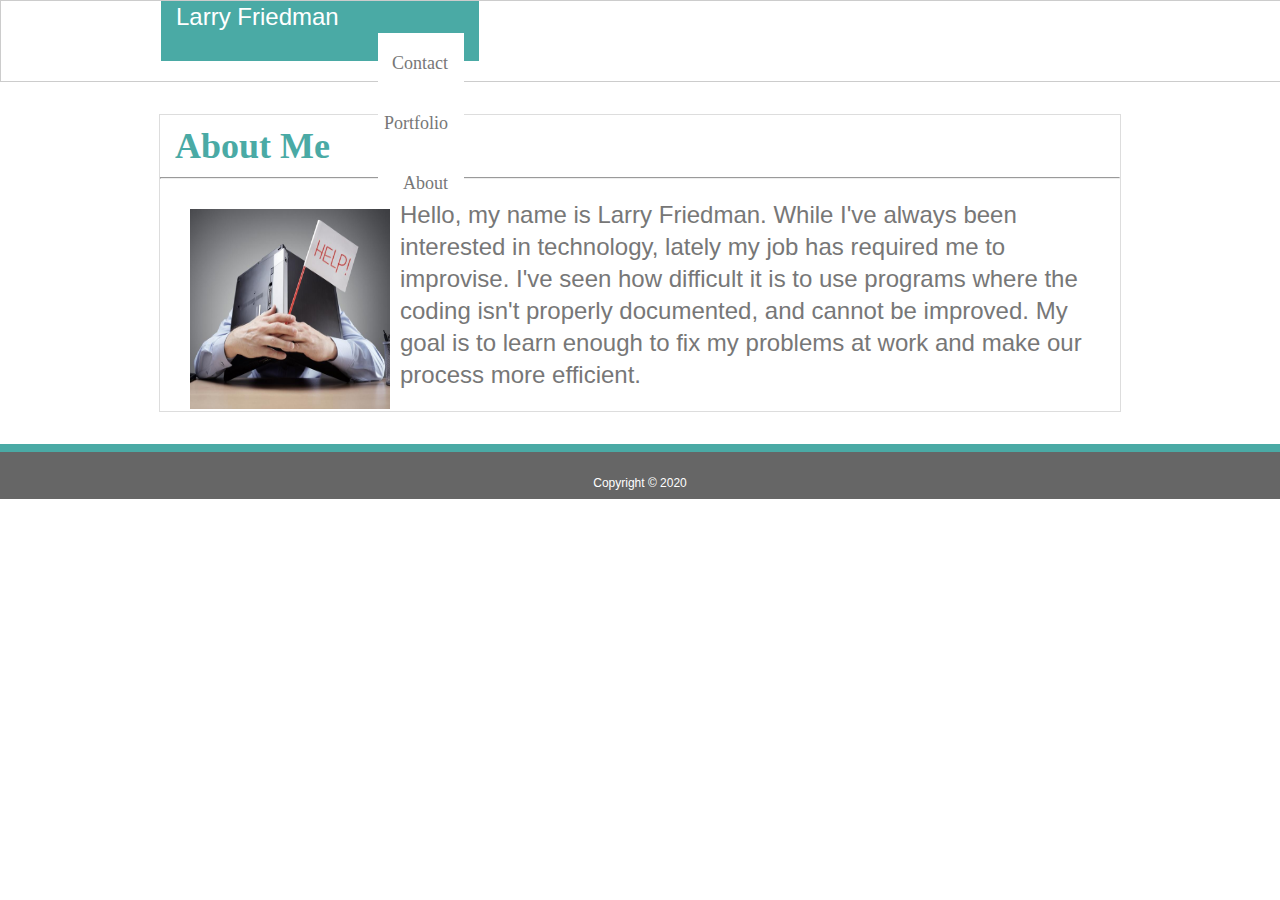
<file: index.html>
<!DOCTYPE html>
<html lang="en">

    <link rel="stylesheet" href="https://stackpath.bootstrapcdn.com/bootstrap/4.5.0/css/bootstrap.min.css" integrity="sha384-9aIt2nRpC12Uk9gS9baDl411NQApFmC26EwAOH8WgZl5MYYxFfc+NcPb1dKGj7Sk" crossorigin="anonymous">
    <script src="https://stackpath.bootstrapcdn.com/bootstrap/4.5.0/js/bootstrap.min.js" integrity="sha384-OgVRvuATP1z7JjHLkuOU7Xw704+h835Lr+6QL9UvYjZE3Ipu6Tp75j7Bh/kR0JKI" crossorigin="anonymous"></script>

<head>
    <meta charset="UTF-8">
    <title>Lawrence Friedman</title>
    <link rel="stylesheet" type="text/css" href="assets/Style - 1.css">  

</head>   
<body> 
   
   
    <!-- Header -  to be repeated on each -->
   
    <div id = "HeaderSect">
        <div Id = "Box1">
            <div Class = "LHF">
                <div ID = "Larry">Larry Friedman</div>
                    
                <div id ="boxC">


                    </div>
       
                    <!-- <div class="btn-group" role="group" aria-label="Basic example" >
                        <a class="btn btn-primary" href="contact.html" role="button">Contact</a>
                        <a class="btn btn-primary" href="portfolio.html" role="button">Portfolio</a>
                        <a class="btn btn-primary" href="index.html" role="button">About</a>
                        
                      </div>
     -->
    
        
    <!-- The links in the header -to be repeated on each -->
                <div>
                    <ul class="headerlist">
                        <li><a id="contact" href="contact.html">Contact</a></li>
                            <li><a id="portfolio" href="Portfolio.html">Portfolio</a></li>
                            <li><a id="index" href="index.html">About</a></li>
                        
                    </ul>
                </div>
            </div>
        </div>
    </div>
    <br>

    <!-- main body with about me info -->
    <section id="aboutme">
        <h2 id="aboutmeTitle">About Me</h2>
        <hr>
        <div id="aboutmeDetails">
            <img id="IMGaboutme" src="assets/Image 1.png" alt="Larry Friedman image">

            <p>Hello, my name is Larry Friedman. While I've always been interested in technology,
                lately my job has required me to improvise. I've seen how difficult it is to use programs 
                where the coding isn't properly documented, and cannot be improved. My goal is to learn enough
                to fix my problems at work and make our process more efficient.
                        </p>
        </div>
    </section>
    <br>
    <footer>
        Copyright &copy; 2020
    </footer>
</body>

</html>
</file>
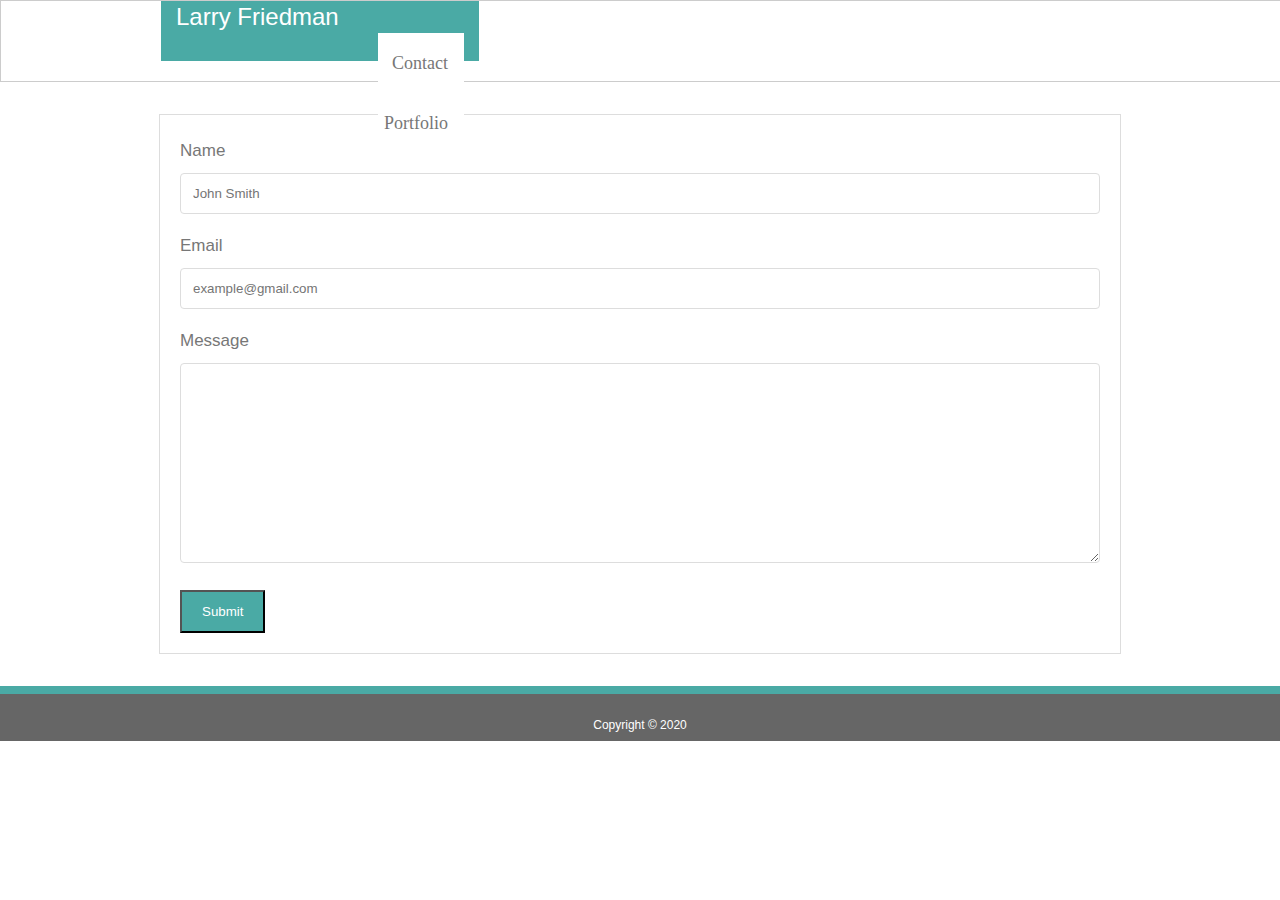
<file: contact.html>
<!DOCTYPE html>
<html lang="en">

<head>
    <meta charset="UTF-8">
    <title>Lawrence Friedman</title>
    <link rel="stylesheet" type="text/css" href="assets/Style - 1.css"> 


<body>
        <!-- Header -  to be repeated on each -->
       
        <div id = "HeaderSect">
            <div Id = "Box1">
                <div Class = "LHF">
                    <div ID = "Larry">Larry Friedman</div>
                        <div id ="boxC">
    
                        </div>
           
    
        
        
            
        <!-- The links in the header -to be repeated on each -->
                    <div>
                        <ul class="headerlist">
                            <li><a id="contact" href="contact.html">Contact</a></li>
                            <li><a id="portfolio" href="Portfolio.html">Portfolio</a></li>
                            <li><a id="index" href="index.html">About</a></li>
                            
                        </ul>
                    </div>
                </div>
            </div>
        </div>
        <br>

    <!-- this is the contact form -->
    <div class="contactForm">
        <form>

            Name <br>
            <input type="text" name="fullname" placeholder="John Smith">

            Email
            <input type="text" id="email" placeholder="example@gmail.com">

            Message
            <textarea>
            </textarea>

            <input type="submit" value="Submit">

        </form>
    </div>
    <br>
    <footer>
        Copyright &copy; 2020
    </footer>
</body>

</html>
</file>
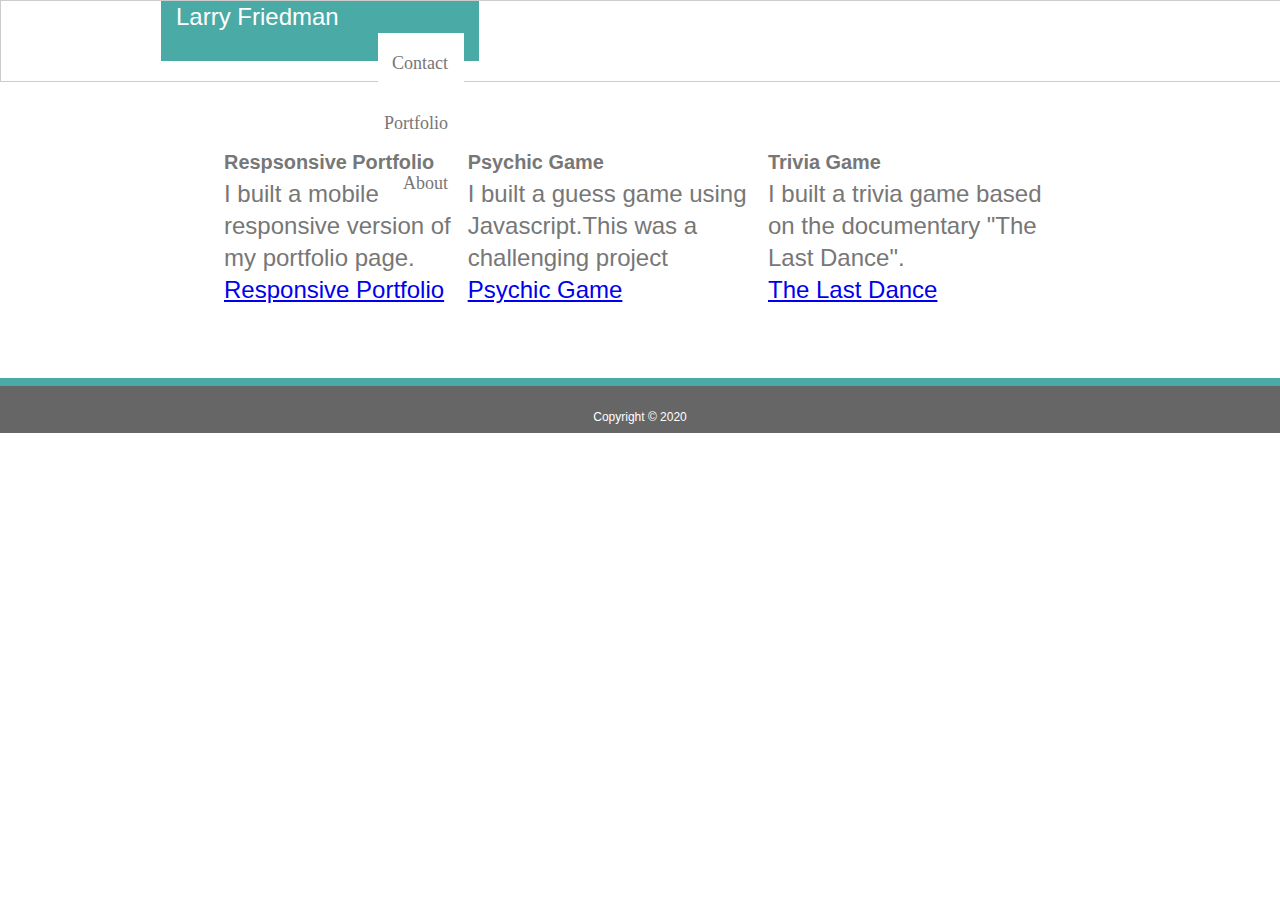
<file: portfolio.html>
<!DOCTYPE html>
<html lang="en">

<head>
    <meta charset="UTF-8">
    <title>Lawrence Friedman</title>
    <link rel="stylesheet" type="text/css" href="assets/Style - 1.css">


<body>
    <!-- Header -  to be repeated on each -->

    <div id="HeaderSect">
        <div Id="Box1">
            <div Class="LHF">
                <div ID="Larry">Larry Friedman</div>
                <div id="boxC">

                </div>



                <!-- The links in the header -to be repeated on each -->
                <div>
                    <ul class="headerlist">
                        <li><a id="contact" href="contact.html">Contact</a></li>
                        <li><a id="portfolio" href="portfolio.html">Portfolio</a></li>
                        <li><a id="index" href="index.html">About</a></li>

                    </ul>
                </div>
            </div>
        </div>
    </div>
    <br>
    <br>

   
                <div class="row row-cols-1 row-cols-md-2">
                    <div class="col mb-3">
                      <div class="card">
                          <div class="card-body">
                          <h5 class="card-title">Respsonsive Portfolio</h5>
                          <p class="card-text">I built a mobile responsive version of my portfolio page.</p>
                          <a href="https://friedla21.github.io/Responsive-Portfolio/" class="btn btn-primary">Responsive Portfolio</a> 
                        </div>
                      </div>
                    </div>
                    <div class="col mb-3">
                      <div class="card">
                          <div class="card-body">
                          <h5 class="card-title">Psychic Game</h5>
                          <p class="card-text">I built a guess game using Javascript.This was a challenging project</p>
                          <a href="https://friedla21.github.io/Psychic-Game/" class="btn btn-primary">Psychic Game</a>
                        </div>
                      </div>
                    </div>
                    <div class="col mb-3">
                      <div class="card">
                        
                        <div class="card-body">
                          <h5 class="card-title">Trivia Game</h5>
                          <p class="card-text">I built a trivia game based on the documentary "The Last Dance".</p>
                          <a href="https://friedla21.github.io/Triva_Game/" class="btn btn-primary">The Last Dance</a>
                        </div>
                      </div>
                    </div>
                    
                  </div>  




            </div>
        </div>
    </div>








    </div>



    </div>


    </div>
    <div class="column">
        <div class="content">
        </div>
    </div>
    </div>
    </div>
    </div>
    <br>
    <footer>
        Copyright &copy; 2020
    </footer>
</body>

</html>
</file>
<file: assets/Style - 1.css>
* {
  box-sizing: inherit;
  text-align: left;
  margin: auto;
}

body {
  font-size: 24px;
  line-height: 32px;
  color: #777777;
  font-family: "Arial", "Helvetica Neue", Helvetica, sans-serif;
}
/* For the header */

#HeaderSect{
  background: white;
  border: 1.5px solid #cccccc;
  height: 80px;
  width: 100%;
  
}

#Box1 {
  max-width: 960px;}
.LHF {
  background: #4aaaa5;
  color: white;
  float: left;
  padding: 0 15px;
  height: 60px;
  width: 30%;
}
#larry {
  padding: 25%;
  font-family: 'Georgia', Times, Times New Roman, serif;
}

.clearfix::after {
  content: "";
  clear: both;
  display: table;}

#Boxc{
  
    width: 40%;
    background-color: white;
    float: left;
  }

/* For the links   */
ul {
  list-style-type: none;
  margin: 0;
  padding: 0;
  overflow: hidden;
  background-color: white;
  width: 30%;
  float: right;
  
}

li a {
  display: block;
  color: #777777;
  padding: 14px 16px;
  text-decoration: none;
  font-family: "Georgia", Times, Times New Roman, serif;
  font-size: 18px;
  float: right;
}

/* For the about me page   */

#aboutme {
  background-color: #ffffff;
  border: 1px solid #dddddd;
  max-width: 960px;

}

#aboutmeTitle {
  color: #4aaaa5;
  padding: 15px 15px;
  text-align: left;
  font-family: 'Georgia', Times, Times New Roman, serif;
}

#IMGaboutme {
  width: 200px;
  height: 200px;
  margin: 10px;
  float: left;
}
#aboutmeDetails {
  padding: 20px;
}

/* for the contact info box */
.contactForm {
  max-width: 960px;
  font-size: 17px;
  background-color: white;
  border: 1px solid #dddddd;
  max-width: 960px;
}

form {
  padding: 20px;
}

input[type="text"],
select,
textarea {
  width: 100%;
  padding: 12px;
  border: 1px solid #dddddd;
  border-radius: 4px;
  box-sizing: border-box;
  margin-top: 6px;
  margin-bottom: 16px;
}

textarea {
  height:200px;
}

input[type="submit"] {
  background-color: #4aaaa5;
  color: white;
  padding: 12px 20px;
}

/* for the portfolio table   */

#main {
  background-color: #ffffff;
  border: 1px solid #dddddd;
  max-width: 960px;

}

#portfolioTitle {
  color: #4aaaa5;
  padding: 15px 15px;
  text-align: left;
  bottom: 20px;
  font-family: 'Georgia', Times, Times New Roman, serif;
}

.portfolioImage {
  width: 214px;
  height: 214px;
  border: 1px solid #dddddd;

}

.row {
  display: flex;
  width: 65%;
}

.column {
  width: 50%;
}

.container1 {
  padding: 10px 0;

}
.content {
  background-color: white;
  width: 50%;
  padding: 20px;

}

.portTitle {
  background-color: #4aaaa5;
  position: absolute;
  color: white;
  font-family: 'Georgia', Times, Times New Roman, serif;
  font-size: 20px;
  width: 215px;
  height: 30px;
  text-align: center;
  margin: -80px 0 0;
}

/* For the footer on all 3 pages */
footer {
  padding: 15px 0 0;
  background: #666666;
  color: white;
  font-size: 12px;
  text-align: center;
  border-top: 8px solid #4aaaa5;
}
</file>
